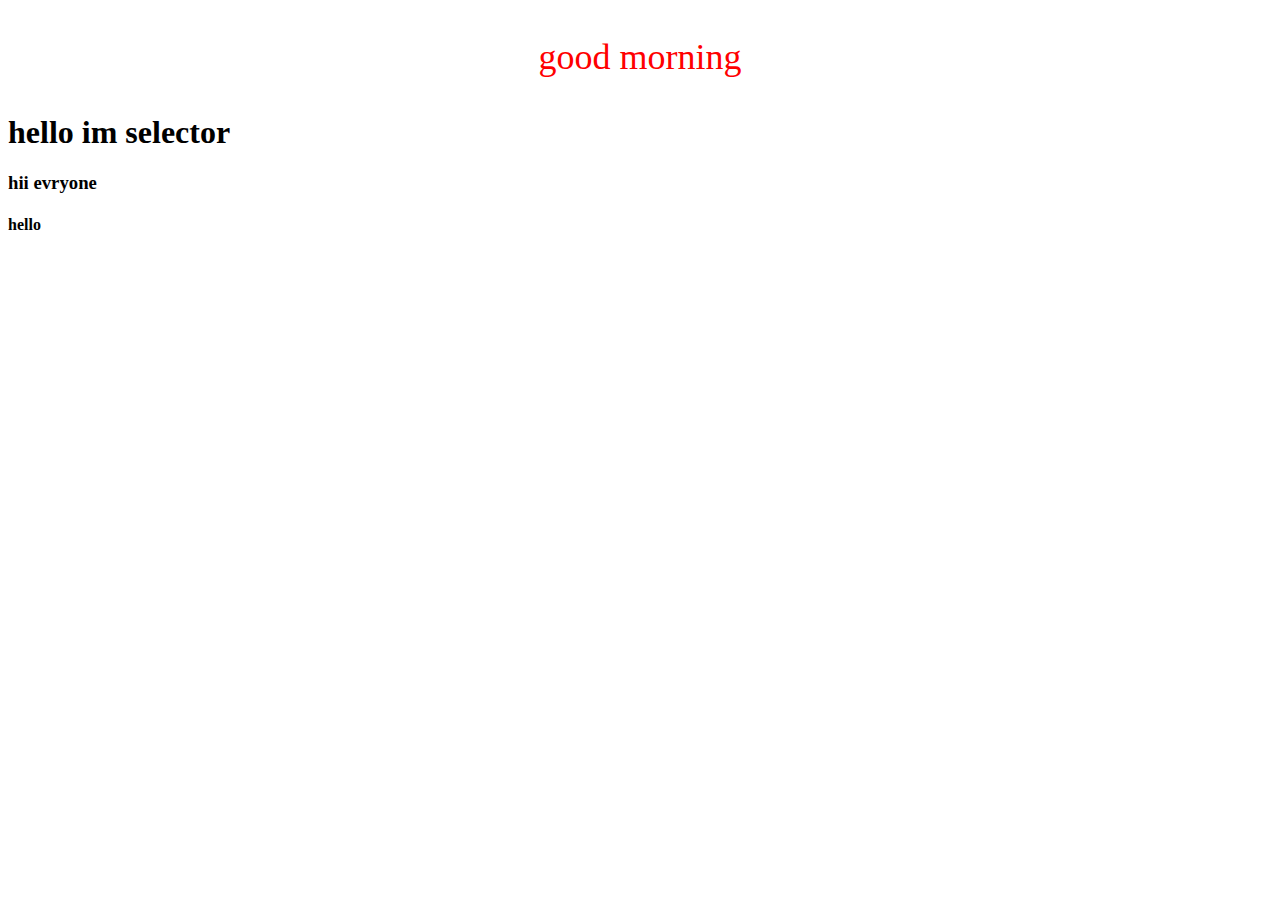
<file: index.html>
<!DOCTYPE html>
<html lang="en">
<head>
    <meta charset="UTF-8">
    <meta name="viewport" content="width=device-width, initial-scale=1.0">
    <title>css</title>
</head>
<body>
    <p style="text-align: center; color: red; font-size: 36px;">good morning</p>
    <h1 id="id1"class="c1">hello im selector</h1>
    <h3> hii evryone</h3>
    <h4> hello</h4>
    
</body>
</html>
</file>
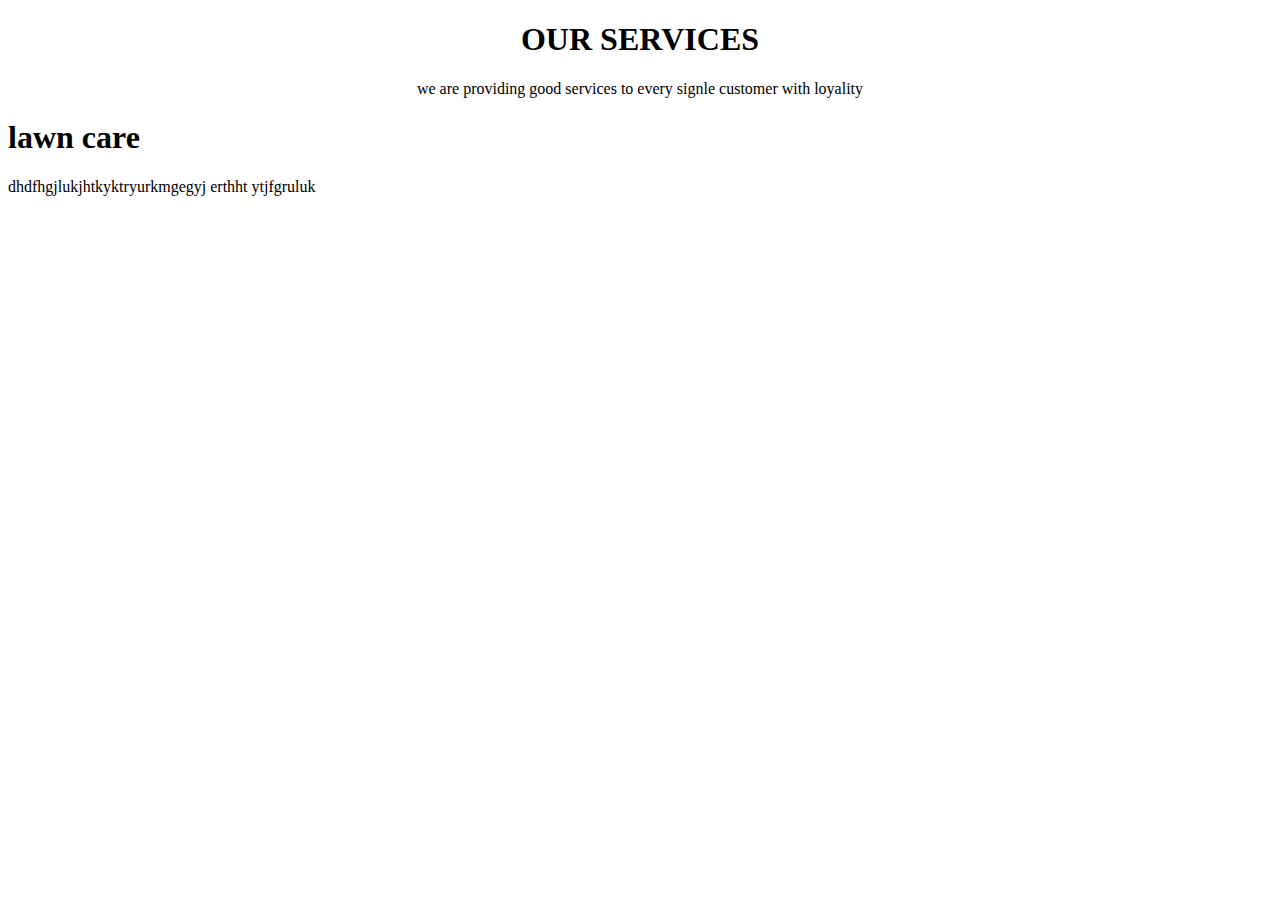
<file: flex.html/ourservice.html>
<!DOCTYPE html>
<html lang="en">
<head>
    <meta charset="UTF-8">
    <meta name="viewport" content="width=device-width, initial-scale=1.0">
    <title>Document</title>
    <link rel="stylesheet" href="ourservice.html" class="css">
</head>
<body>
    <div>
    <h1 align="center"> OUR SERVICES</h1>
    <p align="center">we are providing good services to every signle customer with loyality</p>
        <i class="bi bi-person-wheelchair"></i>
        <h1>lawn care</h1>
        <p>dhdfhgjlukjhtkyktryurkmgegyj erthht ytjfgruluk</p>
        </div>
   
</body>
</html>
</file>
